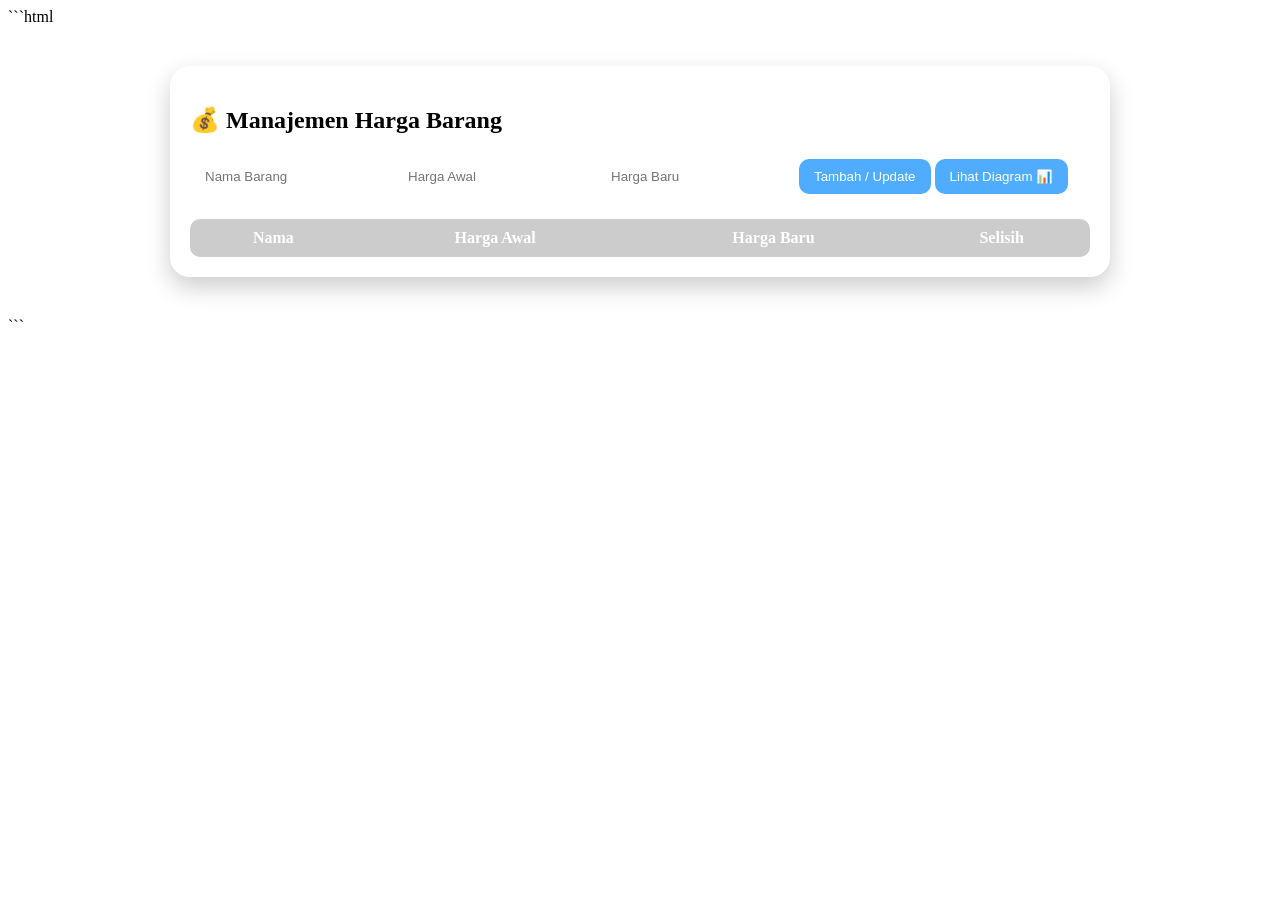
<file: index.html>
```html
<!DOCTYPE html>
<html>
<head>
  <title>Manajemen Harga</title>
  <link rel="stylesheet" href="style.css">
</head>
<body>

<div class="container">
  <h2>💰 Manajemen Harga Barang</h2>

  <input type="text" id="nama" placeholder="Nama Barang">
  <input type="number" id="hargaAwal" placeholder="Harga Awal">
  <input type="number" id="hargaBaru" placeholder="Harga Baru">

  <button onclick="tambahData()">Tambah / Update</button>
  <a href="chart.html"><button>Lihat Diagram 📊</button></a>

  <table id="tabel"></table>
</div>

<script>
let data = JSON.parse(localStorage.getItem("dataBarang")) || [];

function render() {
  let tabel = document.getElementById("tabel");

  tabel.innerHTML = `
    <tr>
      <th>Nama</th>
      <th>Harga Awal</th>
      <th>Harga Baru</th>
      <th>Selisih</th>
    </tr>
  `;

  data.forEach((item, index) => {
    let selisih = item.hargaBaru - item.hargaAwal;

    tabel.innerHTML += `
      <tr style="animation: fadeIn 0.5s ease">
        <td>${item.nama}</td>
        <td>${item.hargaAwal}</td>
        <td>${item.hargaBaru}</td>
        <td>${selisih}</td>
      </tr>
    `;
  });
}

function tambahData() {
  let nama = document.getElementById("nama").value;
  let hargaAwal = parseInt(document.getElementById("hargaAwal").value);
  let hargaBaru = parseInt(document.getElementById("hargaBaru").value);

  let index = data.findIndex(d => d.nama === nama);

  if (index >= 0) {
    data[index].hargaBaru = hargaBaru;
  } else {
    data.push({ nama, hargaAwal, hargaBaru });
  }

  localStorage.setItem("dataBarang", JSON.stringify(data));
  render();
}

render();
</script>

</body>
</html>
```
</file>
<file: style.css>
```css
body {
  font-family: 'Segoe UI', sans-serif;
  background: linear-gradient(135deg, #4facfe, #00f2fe);
  margin: 0;
  padding: 0;
  color: #333;
}

/* Container */
.container {
  max-width: 900px;
  margin: 40px auto;
  background: rgba(255,255,255,0.2);
  backdrop-filter: blur(15px);
  padding: 20px;
  border-radius: 20px;
  box-shadow: 0 10px 25px rgba(0,0,0,0.2);
  animation: fadeIn 1s ease;
}

/* Input */
input {
  padding: 10px;
  margin: 5px;
  border-radius: 10px;
  border: none;
  outline: none;
  transition: 0.3s;
}

input:focus {
  transform: scale(1.05);
}

/* Button */
button {
  padding: 10px 15px;
  border: none;
  border-radius: 10px;
  background: #4facfe;
  color: white;
  cursor: pointer;
  transition: 0.3s;
}

button:hover {
  background: #00c6ff;
  transform: scale(1.1);
}

/* Table */
table {
  width: 100%;
  margin-top: 20px;
  border-collapse: collapse;
  overflow: hidden;
  border-radius: 10px;
}

th, td {
  padding: 10px;
  text-align: center;
}

th {
  background: rgba(0,0,0,0.2);
  color: white;
}

tr {
  background: rgba(255,255,255,0.7);
  transition: 0.3s;
}

tr:hover {
  background: rgba(255,255,255,1);
  transform: scale(1.02);
}

/* Animasi */
@keyframes fadeIn {
  from {opacity: 0; transform: translateY(20px);}
  to {opacity: 1; transform: translateY(0);}
}
```
</file>
